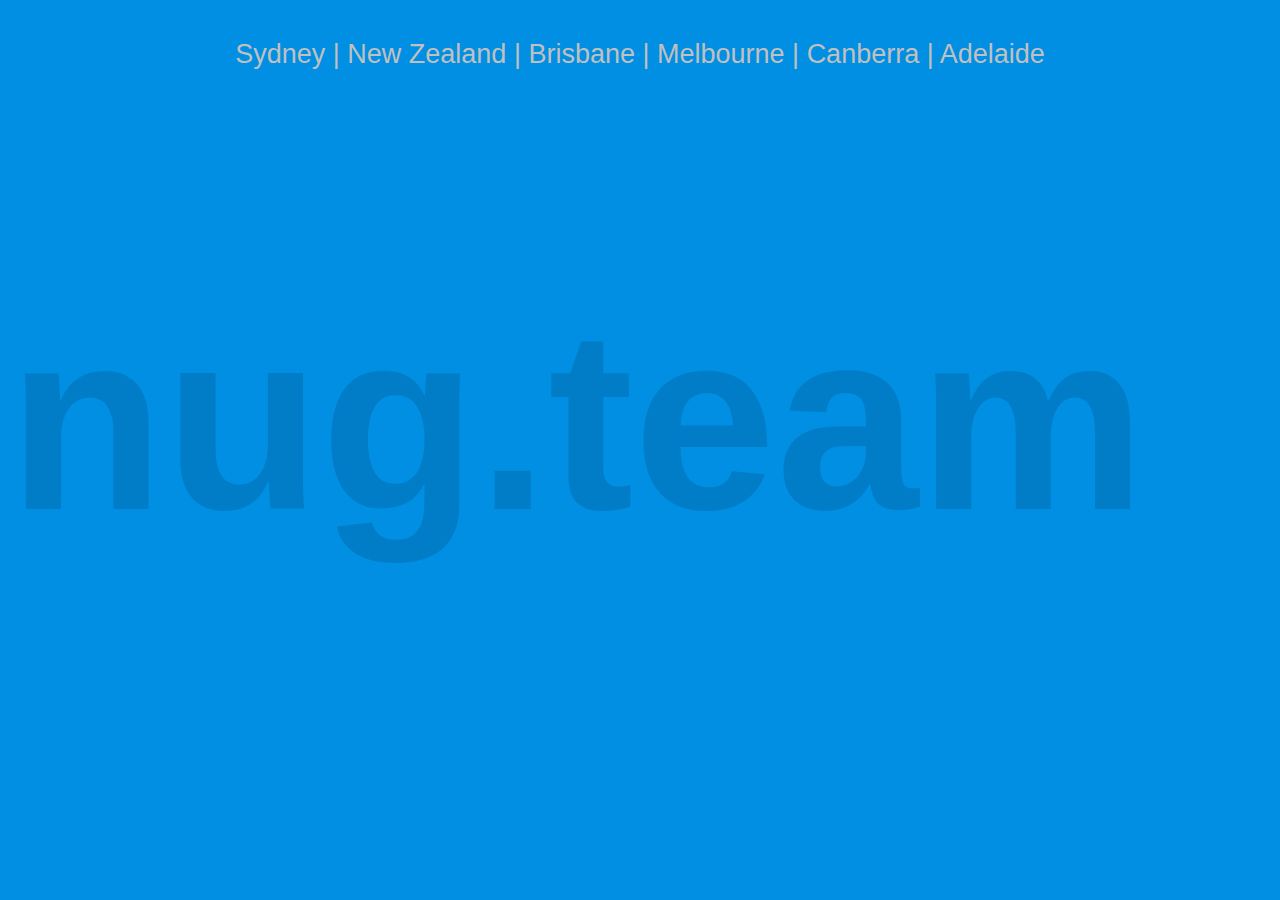
<file: index.html>
<!doctype html>
<html lang="en">
<head>
  <meta charset="utf-8">
  <title>NUG: NetApp User Groups</title>
  <meta name="description" content="NUG">
  <meta name="author" content="cs">
  <meta name="viewport" content="width=device-width, initial-scale=1">
  <link rel="stylesheet" href="style.css">
</head>
<body>
        <center><br><a href=https://meetup.com/syd-nug>Sydney</a> | <a href=https://meetup.com/nz-nug>New Zealand</a> | <a href=https://meetup.com/bne-nug>Brisbane</a> | <a href=https://meetup.com/mel-nug>Melbourne</a> | <a href=https://meetup.com/can-nug>Canberra</a> | <a href=https://meetup.com/adl-
nug>Adelaide</a></center><br>
        <h1>nug.team</h1><br>
</body>
</html>
</file>
<file: style.css>
body {
  font-family: arial;
  font-size: 3vh;
  color: silver;
  background-color: #008fe2
  }
h1 {
  font-family: arial;
  font-size: 20vw;
  color: #007dc6
  }
a:link {
  color: silver;
  text-decoration: none
  }
a:visited {
  color: silver;
  text-decoration: none
  }
a:hover {
    text-decoration: underline;
  }
a:active {
    text-decoration: underline;
  }
</file>
